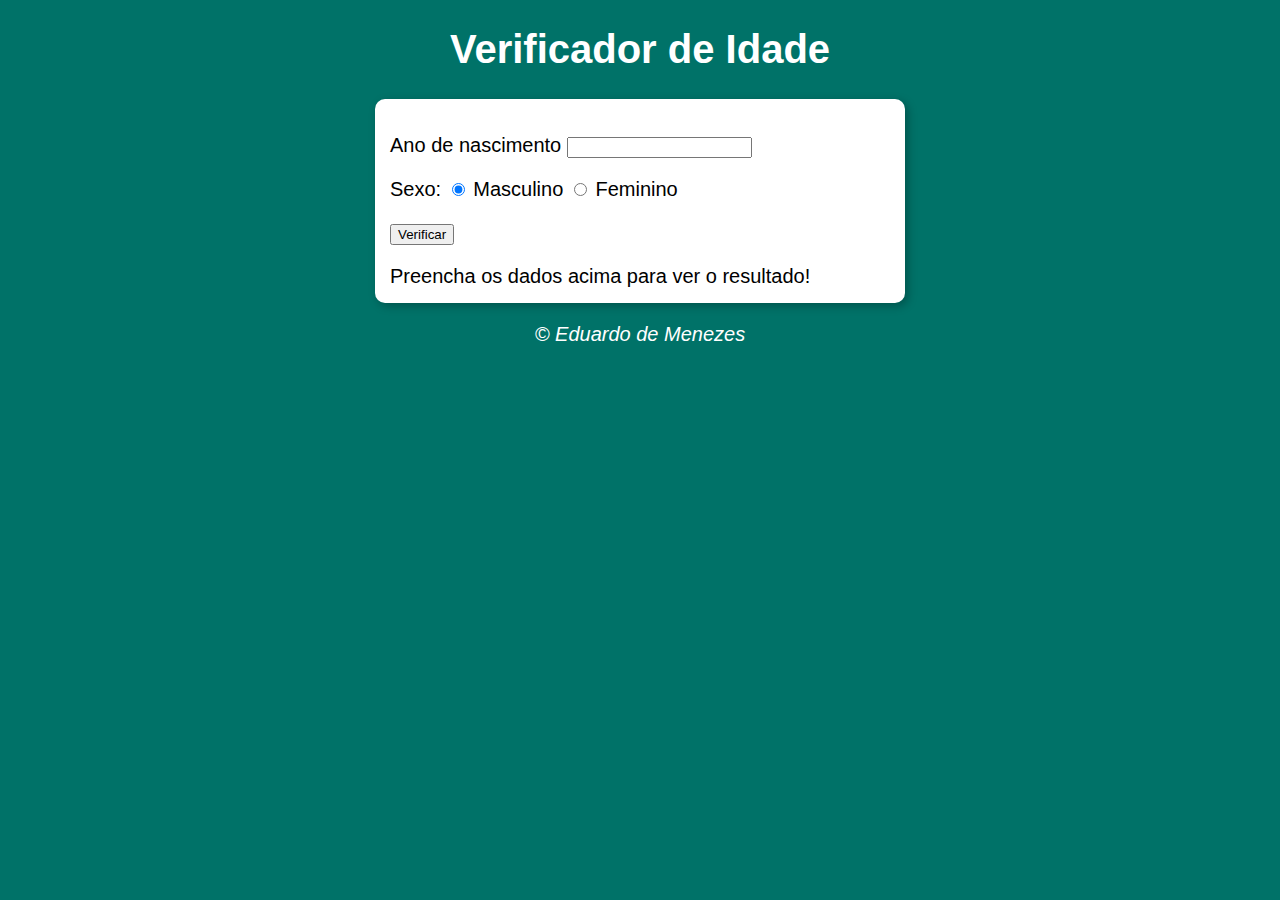
<file: testeIdade/index.html>
<!DOCTYPE html>
<html lang="pt-Br">
<head>
    <meta charset="UTF-8">
    <meta http-equiv="X-UA-Compatible" content="IE=edge">
    <meta name="viewport" content="width=device-width, initial-scale=1.0">
    <title>Teste de Idade</title>
    <link rel="stylesheet" href="styles.css">
</head>
<body>
    <header>
        <h1>Verificador de Idade</h1>
    </header>
    <section>
        <div>
            <p>Ano de nascimento
                <input type="number" name="txtano" id="txtano">
            </p>
            <p>Sexo:
                <input type="radio" name="radsex" id="masc" checked>
                <label for="mas">Masculino</label>
                <input type="radio" name="radsex" id="fem">
                <label for="fem">Feminino</label>  
            </p>
            <p>
                <input type="button" value="Verificar" onclick="verificar()">
            </p>

        </div>
        <div id="res">
            Preencha os dados acima para ver o resultado!
        </div>
    </section>
    <footer>
        <p>&copy; Eduardo de Menezes</p>
    </footer>
    <script src="script.js"></script>
</body>
</html>
</file>
<file: testeIdade/styles.css>
body {
    background: rgb(0, 114, 104);
    font: normal 15pt Arial;
}

header {
    color: white;
    text-align: center;
}

section {
    background: white;
    border-radius: 10px;
    padding: 15px;
    width: 500px;
    margin: auto;
    box-shadow: 3px 3px 10px rgba(0, 0, 0, 0.267);
}

footer {
    color: white;
    text-align: center;
    font-style: italic;
}
</file>
